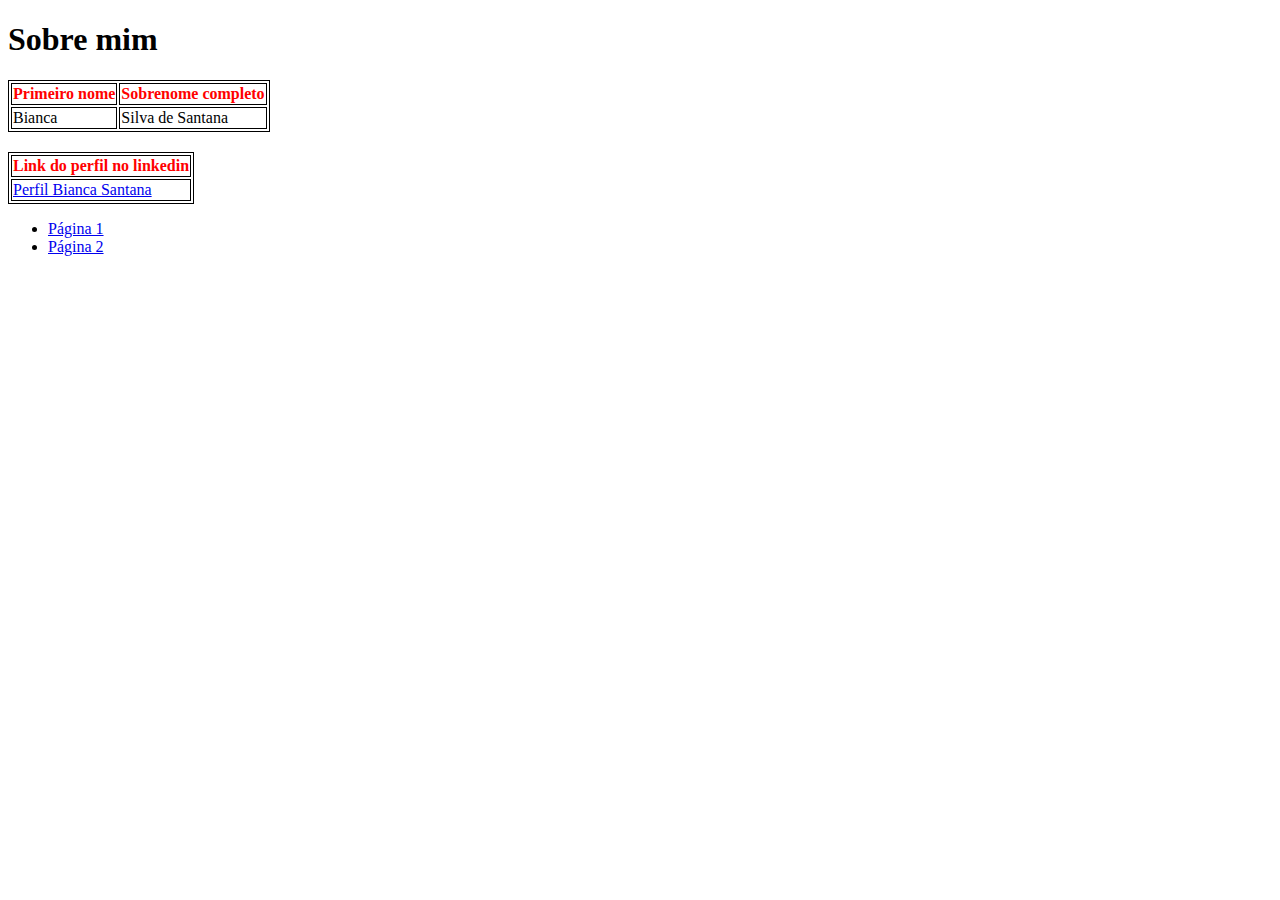
<file: index.html>
<!DOCTYPE html>
<html lang="en">
<head>
    <meta charset="UTF-8">
    <meta name="viewport" content="width=device-width, initial-scale=1.0">
    <title>Document</title>
</head>

<style> 
    table,th, td, tr{
        border: 1px solid black;       
    } 

    th{
        color: red;
    }
    
</style>

<body>
    <h1>
        Sobre mim
    </h1>
    <table>
        <tr>
            <th>Primeiro nome</th>
            <th> Sobrenome completo </th>
        </tr>
        <tr> 
            <td> Bianca</td>
            <td> Silva de Santana</td>
        </tr>
    </table>

    <table style="margin-top: 20px;">
        <tr>
            <th> Link do perfil no linkedin </th>
        </tr>

        <tr>
            <td> 
                <a href="https://www.linkedin.com/in/bianca-santana-384029288/" target="_blank"> Perfil Bianca Santana </a>
            </td>
        </tr>
        
    </table>

    <nav>
        <ul>
            <li> <a href="/pag_1.html"> Página 1 </a> </li>
            <li> <a href="/pag_2.html"> Página 2  </a> </li>
        </ul>
    </nav>

</body>
</html>
</file>
